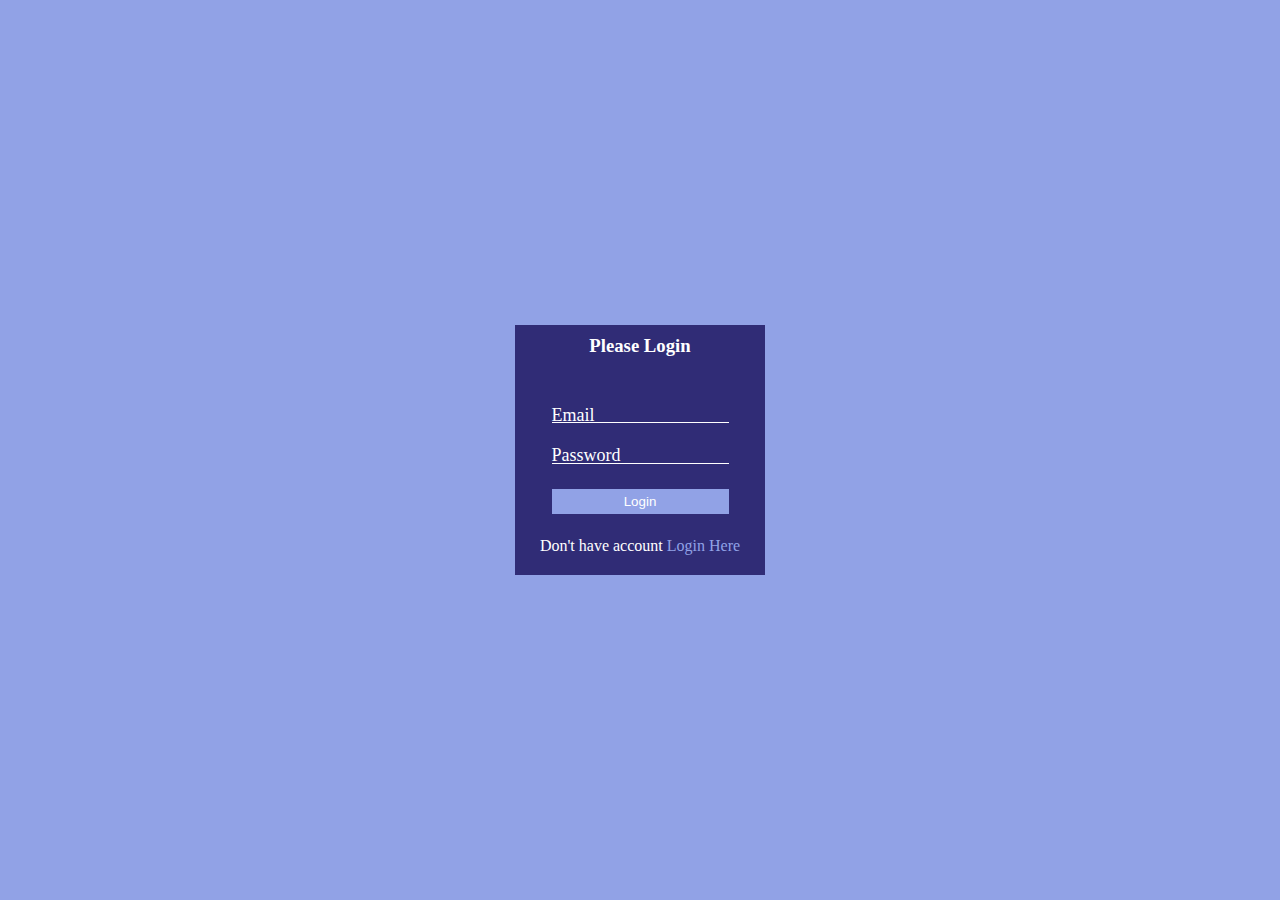
<file: Form-wave/index.html>
<!DOCTYPE html>
<html lang="en">
<head>
    <meta charset="UTF-8">
    <meta http-equiv="X-UA-Compatible" content="IE=edge">
    <meta name="viewport" content="width=device-width, initial-scale=1.0">
    <link rel="stylesheet" href="style.css">
    <title>Form Wave</title>
</head>
<body>
    <div class="container">
        <h3>Please Login</h3>
        <form action="#">
            <label for="Email" class="Email">Email</label><br>
            <input type="Email" class="email"><br>
            <label for="password" class="Password">Password</label><br>
            <input type="password" class="password"><br>
            <button>Login</button>
        </form>
        <p>Don't have account <a> Login Here</a></p>
    </div>
    <script src="script.js"></script>
</body>
</html>
</file>
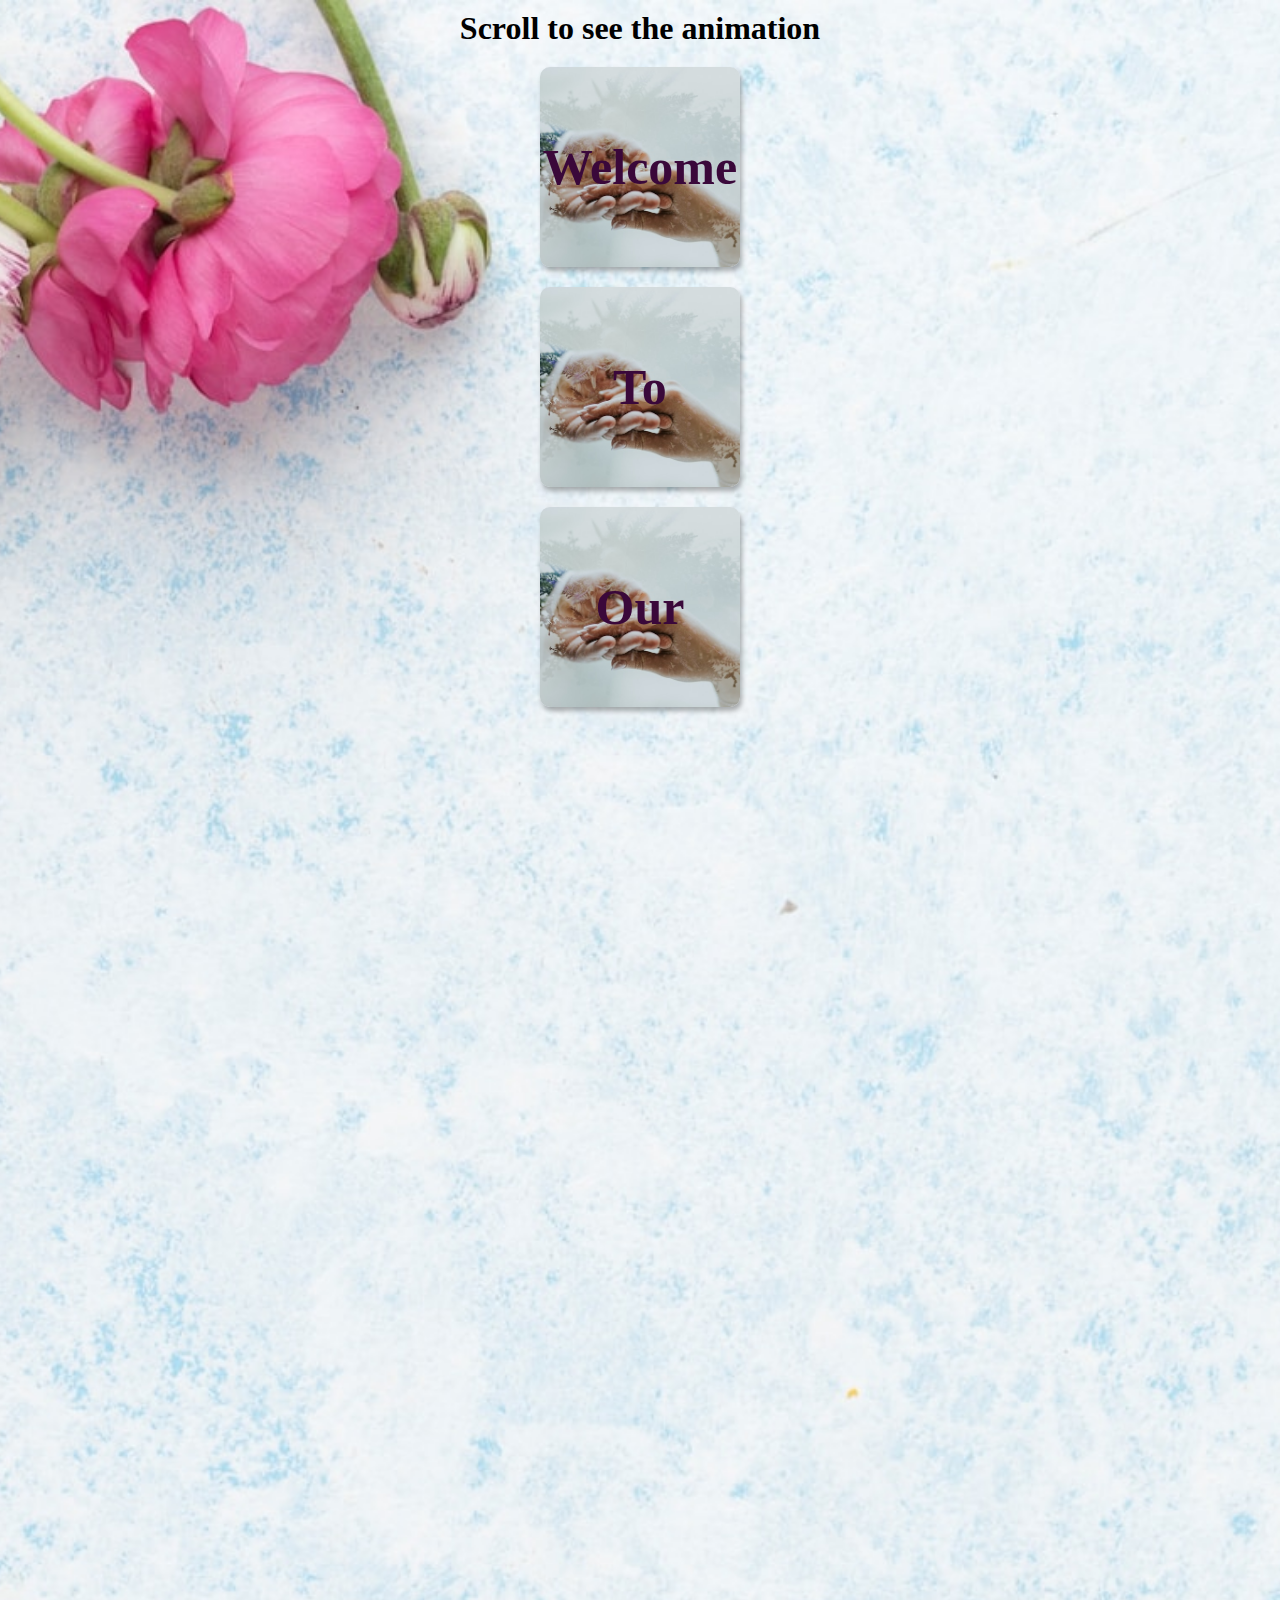
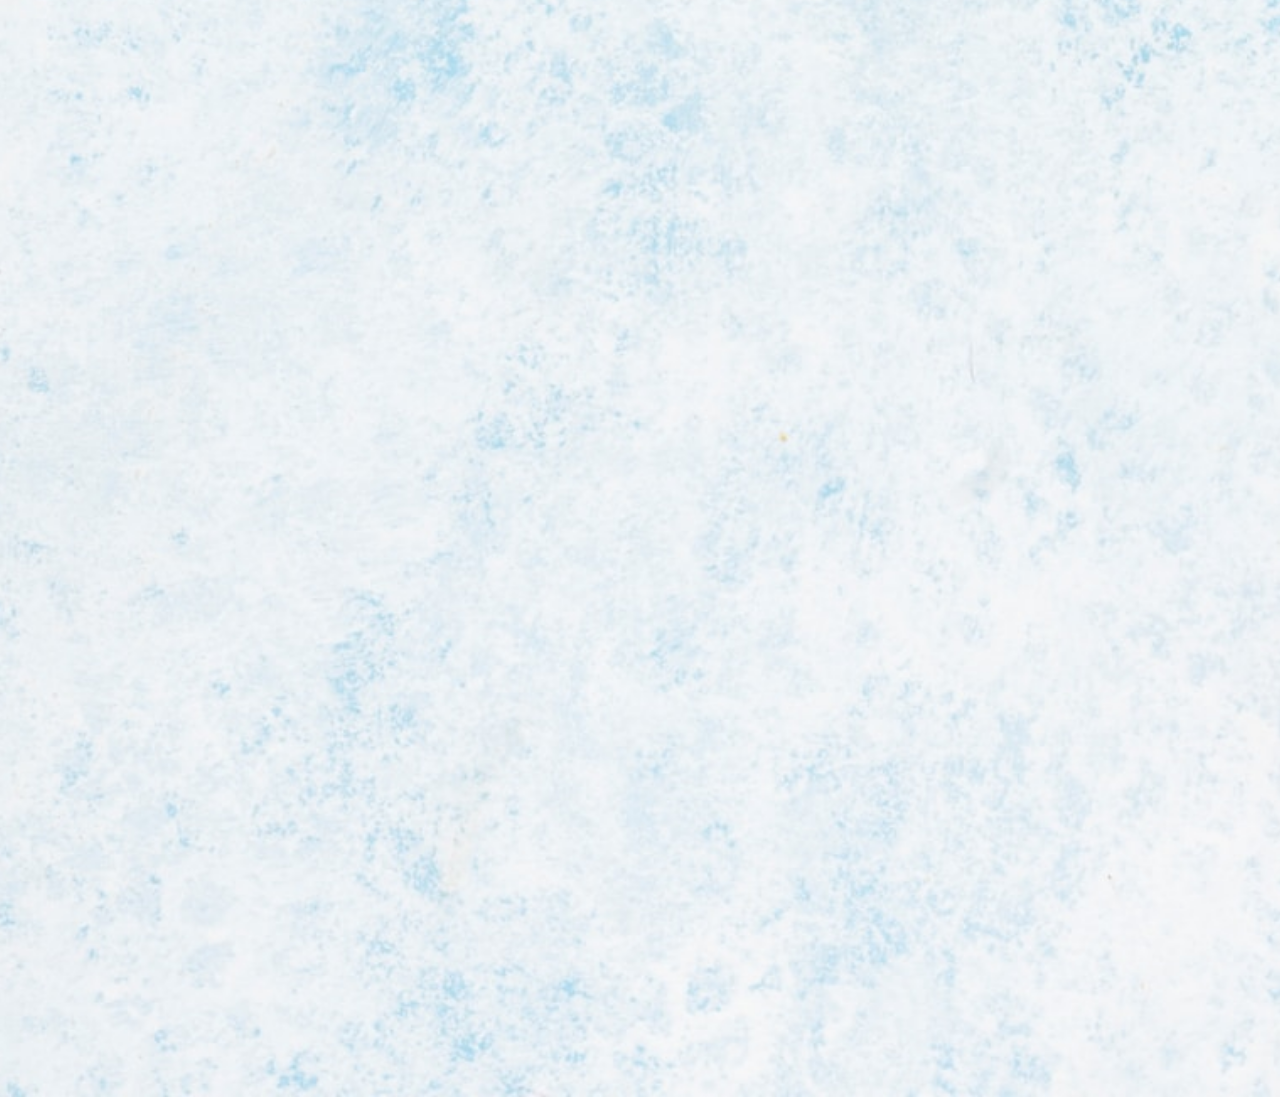
<file: scroll_animation/index.html>
<!DOCTYPE html>
<html lang="en">
<head>
    <meta charset="UTF-8">
    <meta http-equiv="X-UA-Compatible" content="IE=edge">
    <meta name="viewport" content="width=device-width, initial-scale=1.0">
    <link rel="stylesheet" href="style.css">
    <title>Scroll Animation</title>
</head>
<body>
    <h1>Scroll to see the animation</h1>
    <div class="box"><h2>Welcome</h2></div>
    <div class="box"><h2>To</h2></div>
    <div class="box"><h2>Our</h2></div>
    <div class="box"><h2>Wedding</h2></div>
    <div class="box"><h2>We</h2></div>
    <div class="box"><h2>Want</h2></div>
    <div class="box"><h2>Your</h2></div>
    <div class="box"><h2>Blessings</h2></div>
    <div class="box"><h2>On</h2></div>
    <div class="box"><h2>Our</h2></div>
    <div class="box"><h2>Special</h2></div>
    <div class="box"><h2>Day</h2></div>
    <script src="script.js"></script>
</body>
</html>
</file>
<file: Form-wave/style.css>
*{
    box-sizing: border-box;
    margin:0;
    padding: 0;
}

body{
    display:flex;
    align-items: center;
    justify-content: center;
    height:100vh;
    width:100vw;
    background: #91a2e6;
    /* background-color: beige; */

}

.container{
    display: flex;
    flex-direction: column;
    align-items: center;
    justify-content: center;
    background: #302c76;
    color:white;
    height:250px;
    width:250px;
    position: relative;
}

form .email, form .password{
    background:  #302c76;
    color: white;
    border-style: none;
    border-bottom: 1.5px solid white;
    margin-bottom: 5px;
    /* position: relative; */
}
form .email:focus,
form .password:focus{
    outline: 0;
}


.Email{
    position: absolute;
    top: 80px;
    z-index: 1;
}
.Password{
    position: absolute;
    top: 120px;
    z-index: 1;
}
button{
    width:100%;
    align-items: center;
    margin-top: 20px;
    background: #91a2e6;
    color: white;
    padding:5px 40px;
    border: 0;
}

button:focus{
    outline:0;
}
button:active{
    transform:scale(0.98);
}
button:hover{
    background: peachpuff;
    color: black;
}
.container h3{
    position: absolute;
    top:10px;
}
.container p{
    position: absolute;
    bottom:20px;
}
a{
    color:#91a2e6;
}
a:hover{
    color: peachpuff;
}

form label span{
    display: inline-block;
    font-size: 18px;
    min-width: 5px;
    transition: 0.5s cubic-bezier(0.68, -0.55, 0.265, 1.55);
}
/* 
form .email:focus + label .Email span,
form .password:focus + label .Password span,
form .email:valid + label .Email span,
form .password:valid + label .Password span{
    color:rgb(243, 125, 23);
    transform: translateY(-30px);
} */
</file>
<file: scroll_animation/style.css>
*{
    box-sizing: border-box;
    margin:0;
    padding:0;
}

body{
    background: url("./img/flowe-bg.jpg")
    no-repeat center center/cover;
    display: flex;
    flex-direction: column;
    align-items: center;
    justify-content: center;
    position: relative;
    /* height:100vh;
    width: 100vw; */
}
h1{
    margin: 10px;
}
.box {
    background: url("./img/Wedding-bg.jpg") no-repeat center center/cover;
    /* position: absolute; */
    display: flex;
    flex-direction: column;
    align-items: center;
    justify-content: center;
    height: 200px;
    width: 200px;
    margin-bottom: 7px;
    /* text-align: center; */
    margin: 10px;
    border-radius: 10px;
    box-shadow: 2px 4px 5px rgba(0, 0, 0, 0.3);
    transform: translateX(400%);
    transition:transform 0.3s ease;
}
.box:nth-of-type(even){
    transform: translateX(-400%);
}

.box.show{
    transform: translateX(0);
}

.box h2{
    font-size: 50px;
    color: rgb(58, 8, 58);
}
</file>
